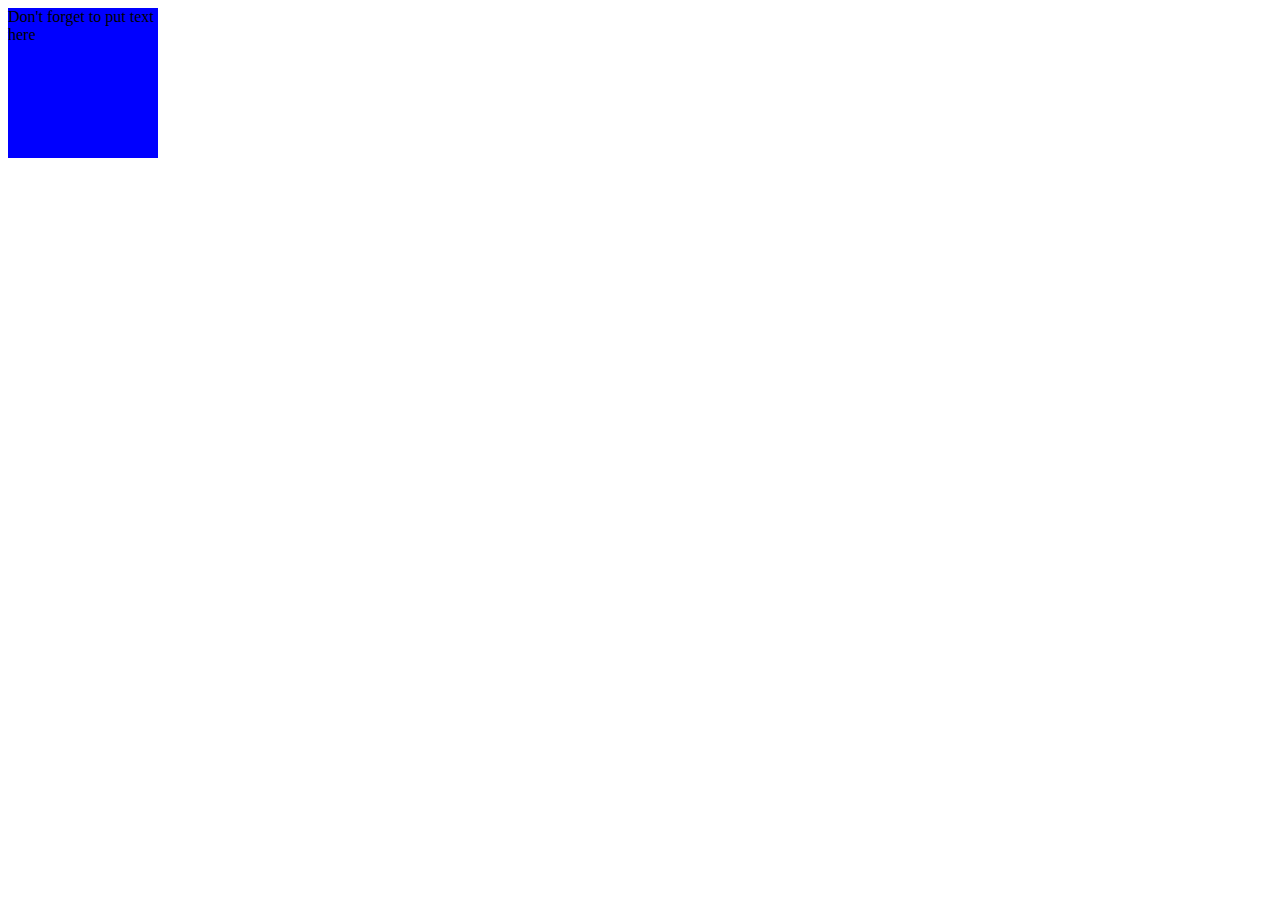
<file: positions.html>
<html>
<head>
<link type="text/css"rel="stylesheet" href="main.css" />      <title> 
</title> 
</head>
<body> 

<div id="one"> Put some text here </div>
<div id="two"> You'll need some here too </div>
<div id="three"> Don't forget to put text here</div>
</body>
</html>
</file>
<file: main.css>
p{
		color:blue;
		font-size:22px;
		}
#background{
	background-color:gray;
}	

header{
		height:25px;
		width:25px;
		border:2px solid black;
		background-color:white;
		margin-bottom:30px;
		}	
.list-item{
		color:red;
		font-size:22px;
		}
.paragraph{
	   color:blue:
	    font-size:22px:
		
		}
#button{
	width:325px;
	height:300px;
	backgrond-color:gray;
	border-raidus:20px;
	}		
.wrap-trivia{
	height:500px;
	width:450px;
	border:5px solid black;
	padding:10px;
	}
.wrap-text{
	color:#ff28e0;
	 font-size:2.1px
	 }

#one{
height: 150px;
width: 150px;
background-color: red;
display: inline-block;
position: absolute;
    }

#two{
height: 150px;
width: 150px;
background-color: white;
display: inline-block;
position: absolute;
    }

#three{
height: 150px;
width: 150px;
background-color: blue;
display: inline-block;
position: absolute;
    }
	

.navitem { 
list-style-type:none;
display:inline;
padding-right:1.5em;
}


#navmenu {
width:250px;
height:30px;
margin:auto;
}
</file>
